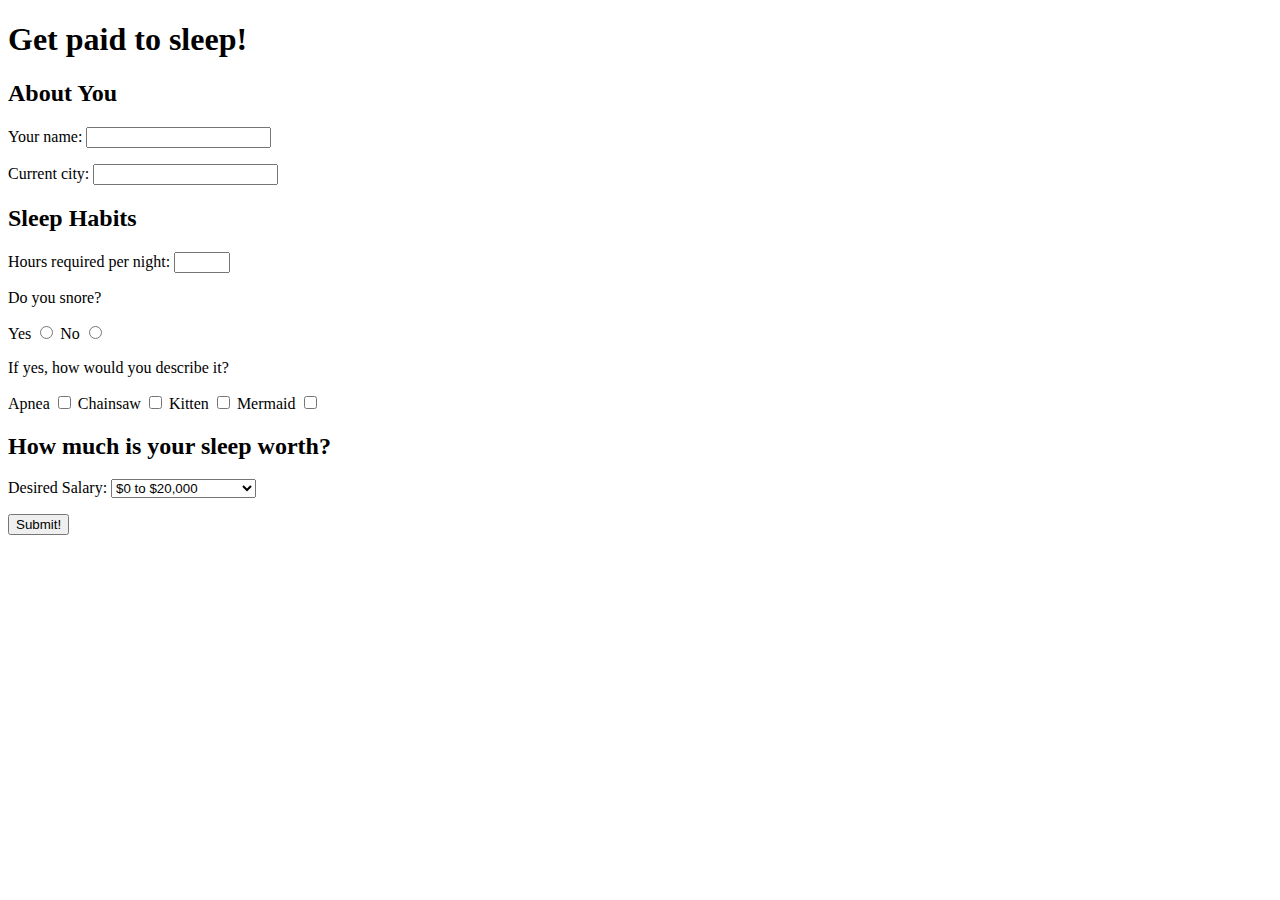
<file: apply.html>
<!DOCTYPE html>
<html lang="en">
<head>
    <meta charset="UTF-8">
    <meta name="viewport" content="width=device-width, initial-scale=1.0">
    <meta http-equiv="X-UA-Compatible" content="ie=edge">
    <link rel="stylesheet" href="apply.css">
    <title>Document</title>
</head>
<body>
    <header>
        <h1>Get paid to sleep!</h1>
    </header>
    <main>
        <form id="sleep-form">
            <section id="about-you">
                <h2>About You</h2>
                <p>
                    <label for="name">Your name:</label>
                    <input
                        type="text"
                        id="name"
                        minlength="1"
                        required
                        autocomplete="off"
                        >
                </p>
                <p>
                    <label for="city">Current city:</label>
                    <input
                        type="text"
                        id="city"
                        minlength="1"
                        required
                        autocomplete="off"
                    >
                </p>
            </section>
            <section>
                <h2>Sleep Habits</h2>
                <p>
                    <label for="hours">Hours required per night:</label>
                    <input
                        type="number"
                        id="hours"
                        min="3"
                        max="24"
                    >
                </p>
                <p>Do you snore?</p>
                <p>
                    <label for="yes-snore">Yes</label>
                    <input
                        type="radio"
                        name="snore"
                        id="yes-snore"
                        value="yes"
                    >
                    <label for="no-snore">No</label>
                    <input
                        type="radio"
                        name="snore"
                        id="no-snore"
                        value="no"
                    >
                </p>
                <p class="snore-type">If yes, how would you describe it?</p>
                <p id="snore-type" class="snore-type">
                    <label for="apnea">Apnea</label>
                    <input 
                        type="checkbox"
                        id="apnea"
                        name="snore-type[]"
                        value="apnea"
                        
                    >    
                    <label for="chainsaw">Chainsaw</label>
                    <input 
                        type="checkbox"
                        id="chainsaw"
                        name="snore-type[]"
                        value="chainsaw"
                    >    
                    <label for="kitten">Kitten</label>
                    <input 
                        type="checkbox"
                        id="kitten"
                        name="snore-type[]"
                        value="kitten"
                    >    
                    <label for="mermaid">Mermaid</label>
                    <input 
                        type="checkbox"
                        id="mermaid"
                        name="snore-type[]"
                        value="mermaid"
                    >    
                </p>
            </section>
            <section id="requirements">
                <h2>How much is your sleep worth?</h2>
                <label for="salary">Desired Salary:</label>
                <select id="salary" name="salary">
                    <option value="$0-$20,000">$0 to $20,000</option>
                    <option value="$20,000-$80,000">$20,000 to $80,000</option>
                    <option value="$80,000-$100,000">$80,000 to $100,000</option>
                </select>
            </section>
            <p><button>Submit!</button></p>
        </form>
        <section id="show-applicant">

        </section>
    </main>

    <script type="module" src="./src/apply.js"></script>
</body>
</html>
</file>
<file: apply.css>
.hidden {
    color: grey;
}

table {
    border: 1px solid black;
}
</file>
